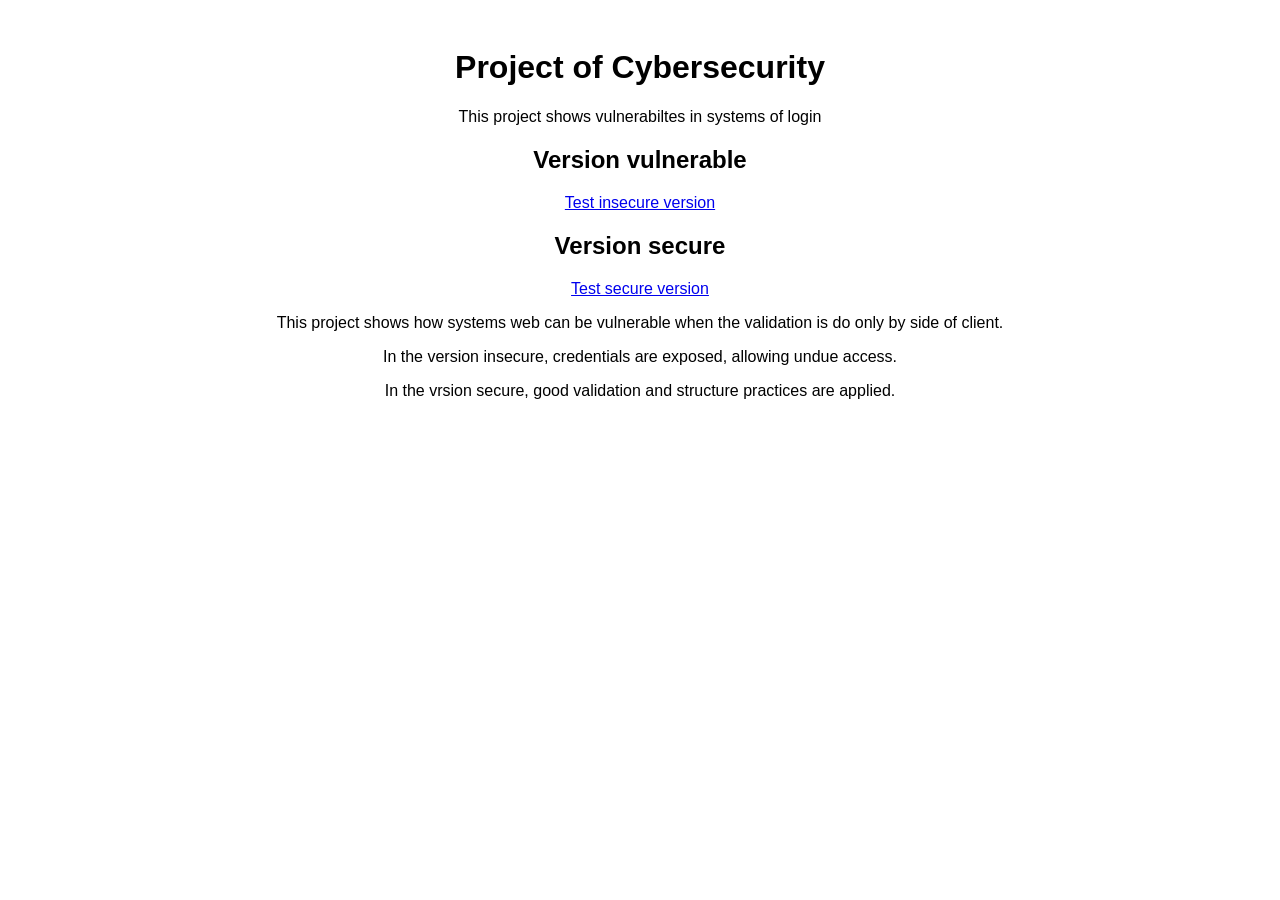
<file: Form-Automation part 2/index.html>
<!DOCTYPE html>

<head>
    <meta charset="UTF-8">
    <meta http-equiv="X-UA-Compatible" content="IE=edge">
    <meta name="viewport" content="width=device-width, initial-scale=1.0">
    <link href="back.css" rel="stylesheet" />
    <title>Form Automation Test</title>
</head>
<body>
    <h1>Project of Cybersecurity</h1>
    <p>This project shows vulnerabiltes in systems of login</p>
    <h2>Version vulnerable</h2>
    <a href="login.html">Test insecure version</a>
    <h2>Version secure</h2>
    <a href="secure.html">Test secure version</a>

    <p>This project shows how systems web can be vulnerable when the validation is do only by side of client.</p>
    <p>In the version insecure, credentials are exposed, allowing undue access.</p>
    <p>In the vrsion secure, good validation and structure practices are applied.</p>
</body>
</file>
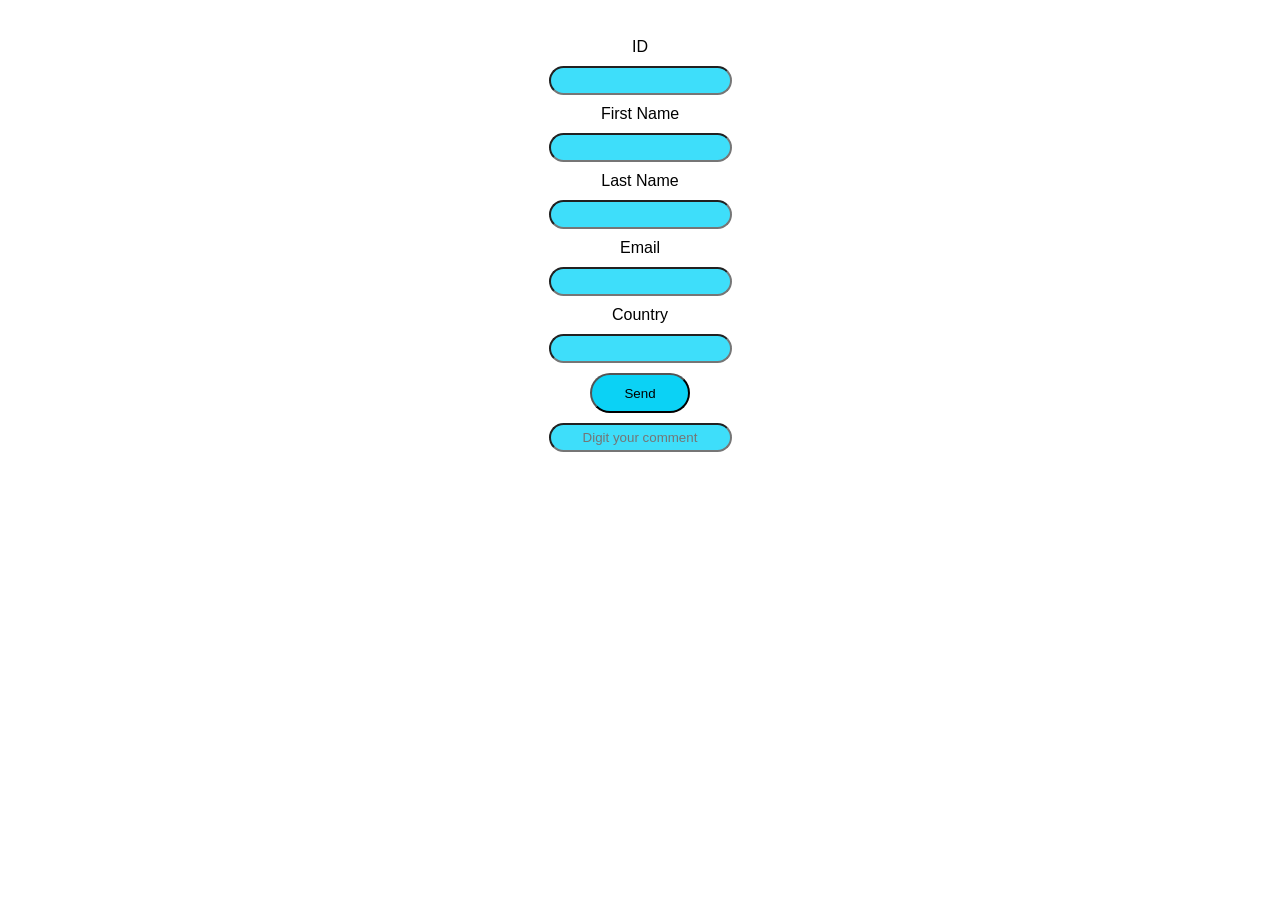
<file: Form-Automation part 2/form.html>
<!DOCTYPE html>

<head>
    <meta charset="UTF-8">
    <meta http-equiv="X-UA-Compatible" content="IE=edge">
    <meta name="viewport" content="width=device-width, initial-scale=1.0">
    <link href="back.css" rel="stylesheet" />
    <title>Form Automation Test</title>
</head>
<body>
    <form> 
        <label for="id">ID</label>
        <input type="number" id="id">
    
        <label for="first_name">First Name</label>
        <input type="text" id="first_name">
    
        <label for="last_name">Last Name</label>
        <input type="text" id="last_name">

        <label for="email">Email</label>
        <input type="email" id="email">
    
        <label for="country">Country</label>
        <input type="text" id="country">

        <button type="submit" id="submit_btn">Send</button>

        <input type="text" id="comentario" placeholder="Digit your comment">
    </form>
    
</body>
</file>
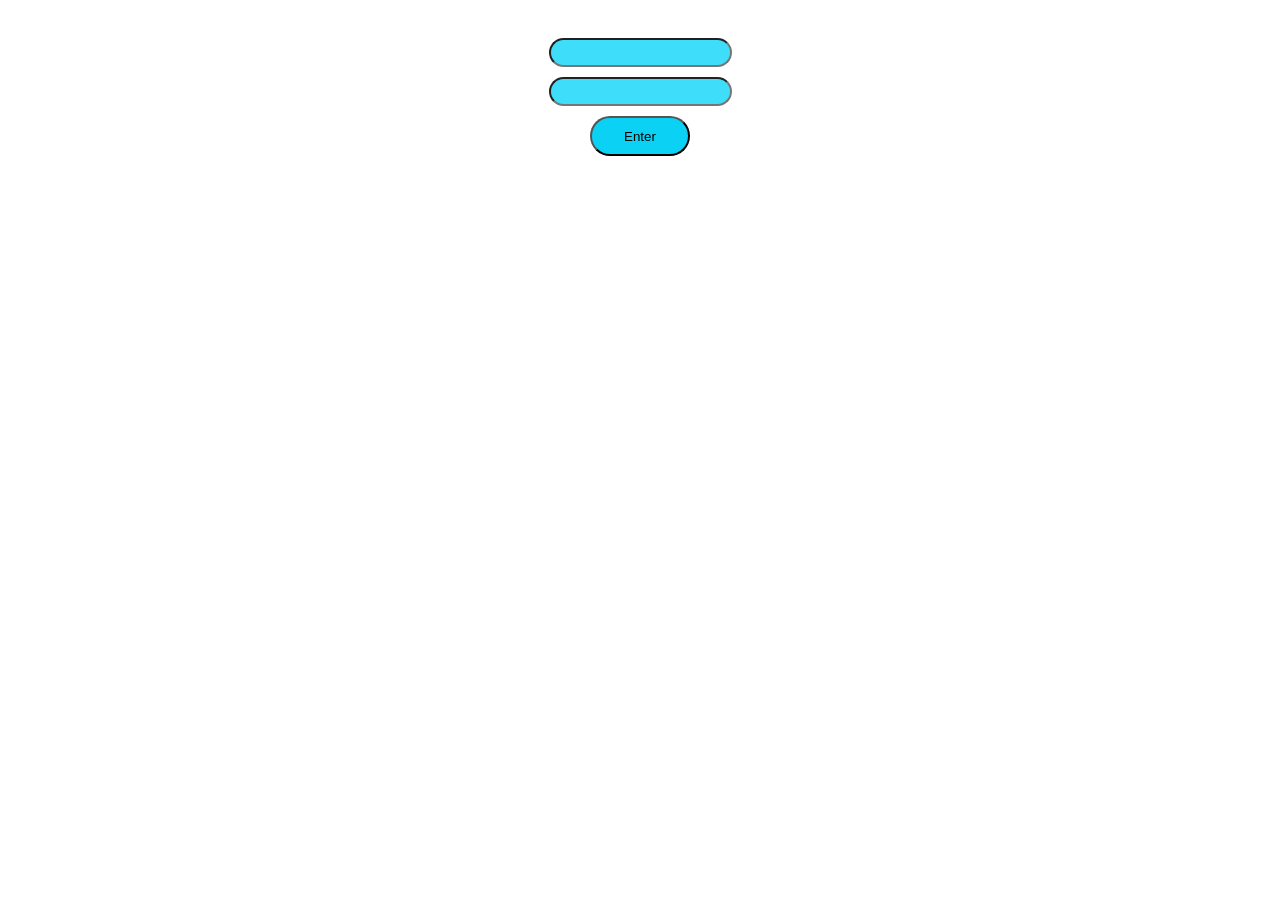
<file: Form-Automation part 2/insecure.html>
<!DOCTYPE html>

<head>
    <meta charset="UTF-8">
    <meta http-equiv="X-UA-Compatible" content="IE=edge">
    <meta name="viewport" content="width=device-width, initial-scale=1.0">
    <link rel="stylesheet" href="back.css">
    <title>Login insecure</title>
</head>
<body>
    <form onsubmit="login(event)">
        <input type="text" id="user" required>
        <input type="password" id="pass" required>
        <button type="submit">Enter</button>
    </form>
    <script>
    function login(event) {
        event.preventDefault()
    let u = document.getElementById("user").value;
    let p = document.getElementById("pass").value;

    if (u === "admin" && p === "1234") {
        window.location.href = "form.html";
    }else {
        alert("Login incorret");
    }}
    </script>
</body>
</file>
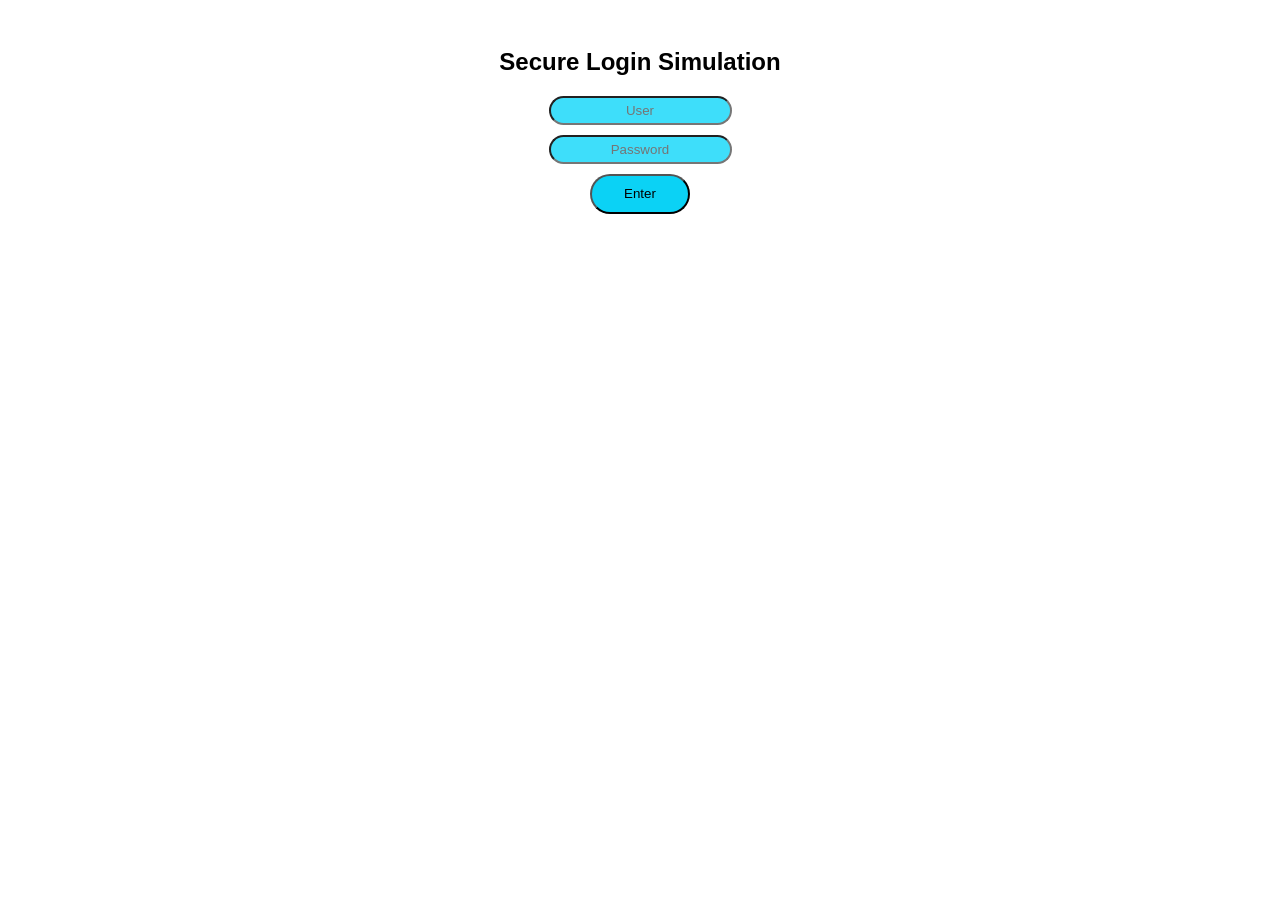
<file: Form-Automation part 2/secure.html>
<!DOCTYPE html>

<head>
    <meta charset="UTF-8">
    <meta http-equiv="X-UA-Compatible" content="IE=edge">
    <meta name="viewport" content="width=device-width, initial-scale=1.0">
    <link rel="stylesheet" href="back.css">
    <title>Form Automation Test</title>
</head>
<body>
    <h2>Secure Login Simulation</h2>
    <form onsubmit="login(event)">
        <input type="text" id="user" required maxlength="20" placeholder="User">
        <input type="password" id="pass" required minlength="4" placeholder="Password">
        <button type="submit">Enter</button>
    </form>
    <script>
        let chances = 0

        function login(event) {
            event.preventDefault();
            let u = document.getElementById("user").value;
            let p = document.getElementById("pass").value;
            
            chances++;
            
            if (chances > 3) {
            alert("Too many attempts. Try again later.");
            return;
            }
        
        //“Even in this improved version, credentials are still handled on the client side, which is not secure in real-world applications.”
        if (u === "admin" && p === "1234") {
            window.location.href = "form.html";
        } else {
            setTimeout(() => {
                alert("User or password incorrect");
                }, 500);
            document.getElementById("pass").value = "";
            document.getElementById("user").value = "";
        }
        }
    </script>
</body>
</file>
<file: Form-Automation part 2/back.css>
body {
  font-family: sans-serif;
  padding: 20px;
  align-items: center;
  text-align: center;
}

input {
  margin: 10px auto;
  text-align: center;
  line-height: 10px;
  border-radius: 50px;
  background-color: #3edefa;
  padding: 5px;
}

input, label {
  display: block;
  margin: 10px auto;
}

button {
  height: 40px;
  width: 100px;
  border-radius: 63px;
  background-color: #0bd2f5;
  cursor: pointer;
}
</file>
